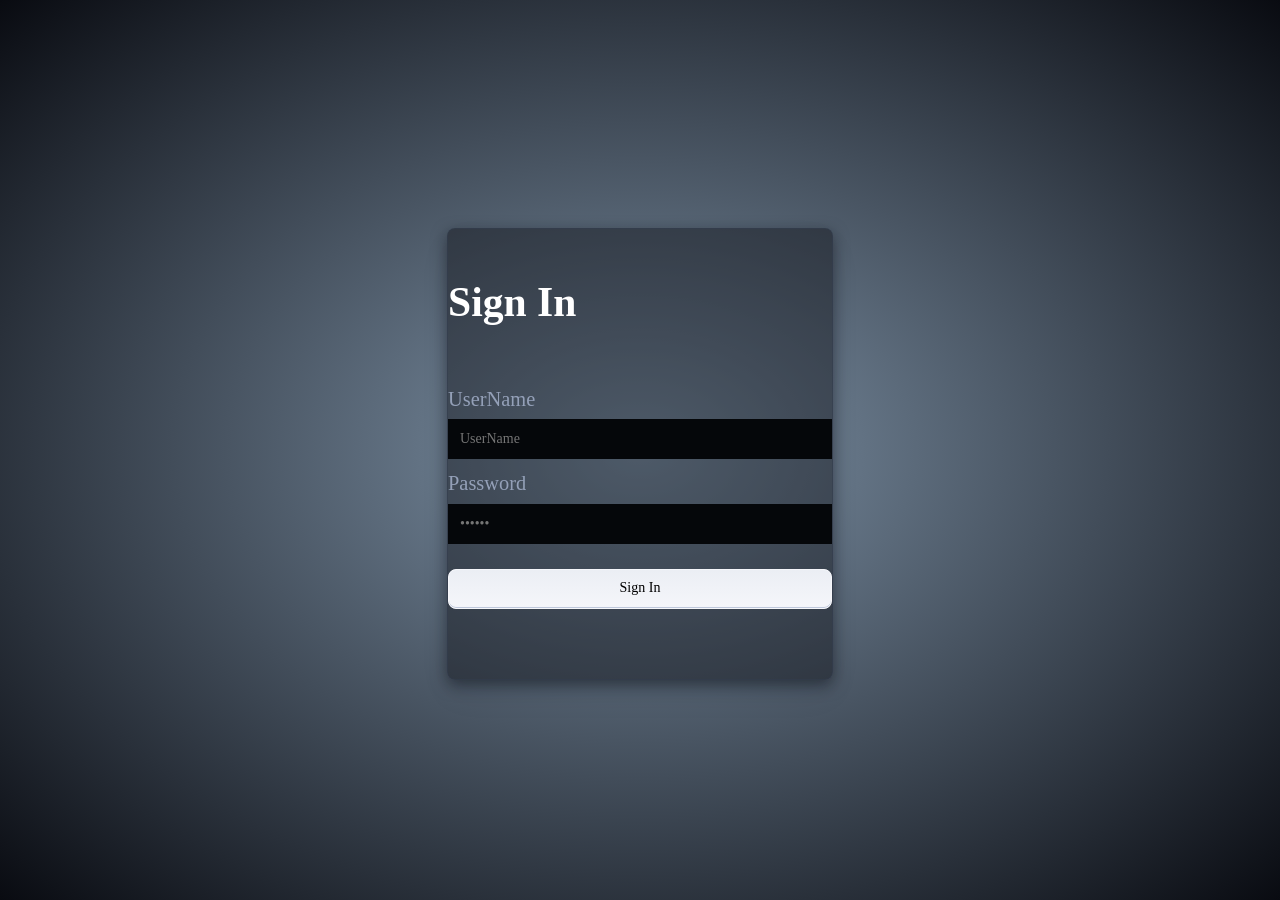
<file: index.html>
<!DOCTYPE html>
<html>
    <head>
        <meta charset="utf-8">
        <meta http-equiv="X-UA-Compatible" content="IE=edge">
        <title>Delta Security</title>
        <meta name="description" content="">
        <meta name="viewport" content="width=device-width, initial-scale=1">
        <link rel="stylesheet" href="./style.css">
    </head>
    <body>
        <div class="signInMasterContainer">
            <div class="NotificationContainer">
               
            </div>
            <div class="signInFormContainer">
                <div class="FormTitle">
                    <h1 class="TitleLogin">Sign In</h1>
                </div>
                <div class="FormBody">
                        <label class = "SignInLabel" >UserName</label><br/>
                        <div class="InputContainer">
                            <input class="SignInInput" type="text" id="Email" placeholder="UserName" maxLength={60}/><br/>
                        </div>
                        <label class = "SignInLabel" >Password</label><br/>
                        <div class="InputContainer">
                            <input class="SignInInput" type="password" id="Password" placeholder="••••••" maxLength={30}/>
                        </div>
                        <button class="SignInButton" onclick="VerifyLogin()">Sign In</button>
                </div>
            </div>
        </div>
        <script src="./index.js" async defer></script>
    </body>
</html>
</file>
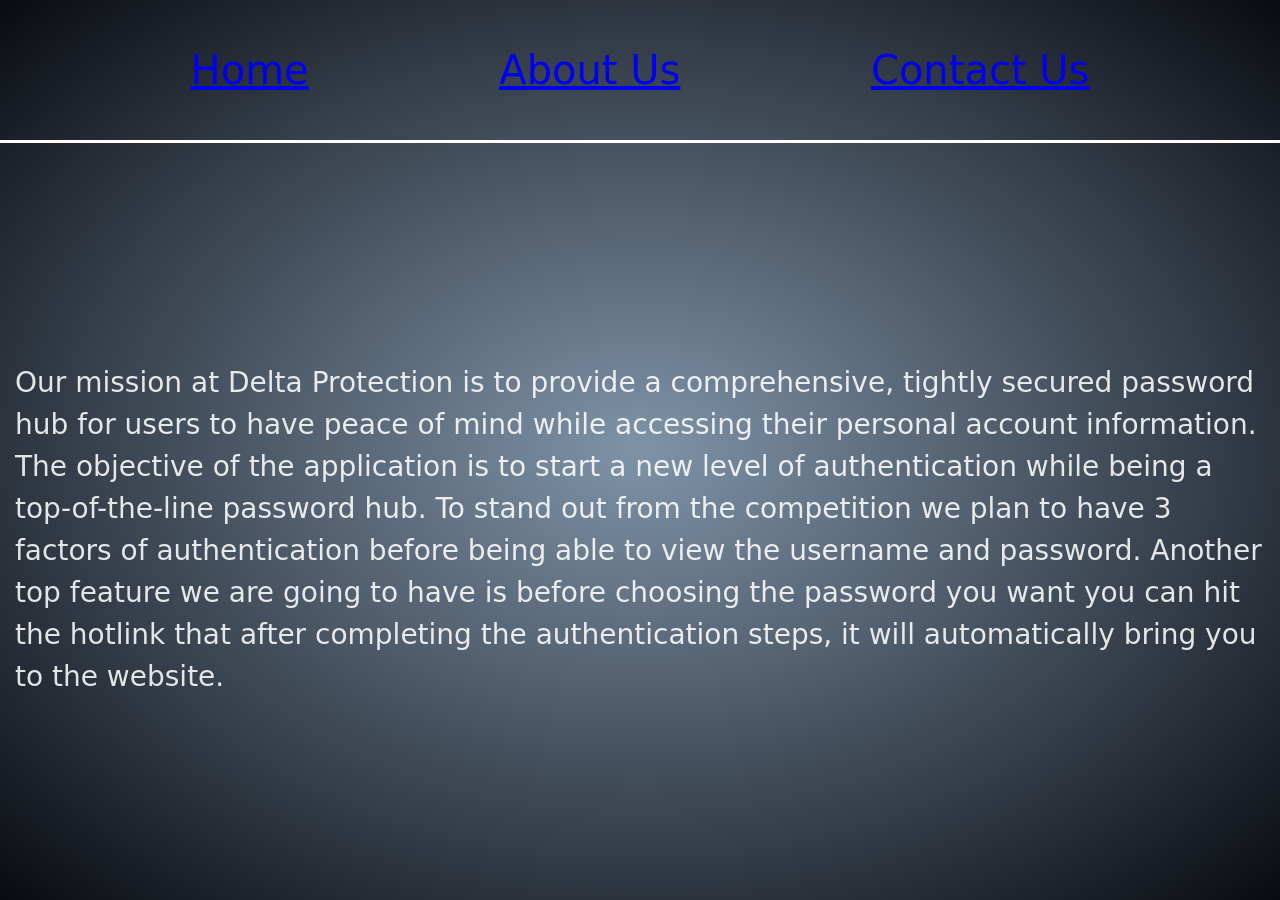
<file: About.html>
<!DOCTYPE html>
<html>
    <head>
        <meta charset="utf-8">
        <meta http-equiv="X-UA-Compatible" content="IE=edge">
        <title>Delta Security</title>
        <meta name="description" content="">
        <meta name="viewport" content="width=device-width, initial-scale=1">
        <link rel="stylesheet" href="./style.css">
    </head>
    <body>
        <div class="AboutPageMasterContainer">
            <div class="NavBar">
                <div class="Tab">
                    <a href="./Home.html"><p class="TabText">Home</p></a>
                </div>
                <div class="Tab">
                    <a href="./About.html"><p class="TabText">About Us</p></a>
                </div>
                <div class="Tab">
                    <a href="./Contact.html"><p class="TabText">Contact Us</p></a>
                </div>
            </div>
            <div class="aboutPageTextContainer">
                <p class="AboutPageText">Our mission at Delta Protection is to provide a comprehensive, tightly secured password hub for users to have peace of mind while accessing their 
                    personal account information. The objective of the application is to start a new level of authentication while being a top-of-the-line password hub. 
                    To stand out from the competition we plan to have 3 factors of authentication before being able to view the username and password. Another top feature we are going to have 
                    is before choosing the password you want you can hit the hotlink that after completing the authentication steps, it will automatically bring you to the website. </p>
            </div>
        </div>
        
        <script src="./index.js" async defer></script>
    </body>
</html>
</file>
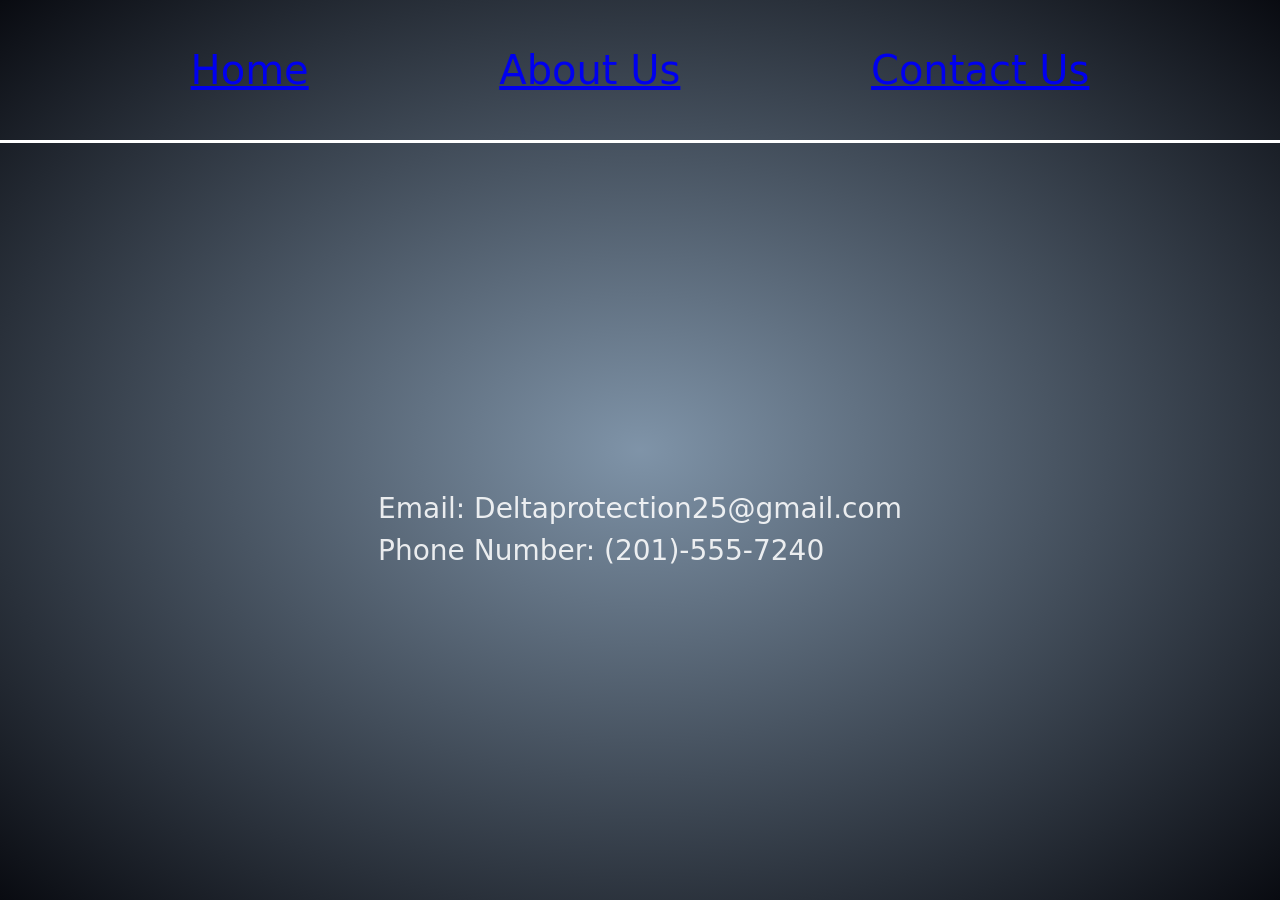
<file: Contact.html>
<!DOCTYPE html>
<html>
    <head>
        <meta charset="utf-8">
        <meta http-equiv="X-UA-Compatible" content="IE=edge">
        <title>Delta Security</title>
        <meta name="description" content="">
        <meta name="viewport" content="width=device-width, initial-scale=1">
        <link rel="stylesheet" href="./style.css">
    </head>
    <body>
        <div class="ContactUsMasterContainer">
            <div class="NavBar">
                <div class="Tab">
                    <a href="./Home.html"><p class="TabText">Home</p></a>
                </div>
                <div class="Tab">
                    <a href="./About.html"><p class="TabText">About Us</p></a>
                </div>
                <div class="Tab">
                    <a href="./Contact.html"><p class="TabText">Contact Us</p></a>
                </div>
            </div>
            <div class="ContactPageTextContainer">
                <p class="ContactPageText">
                    Email: Deltaprotection25@gmail.com <br> Phone Number: (201)-555-7240
                </p>
            </div>
        </div>
        
        <script src="./index.js" async defer></script>
    </body>
</html>
</file>
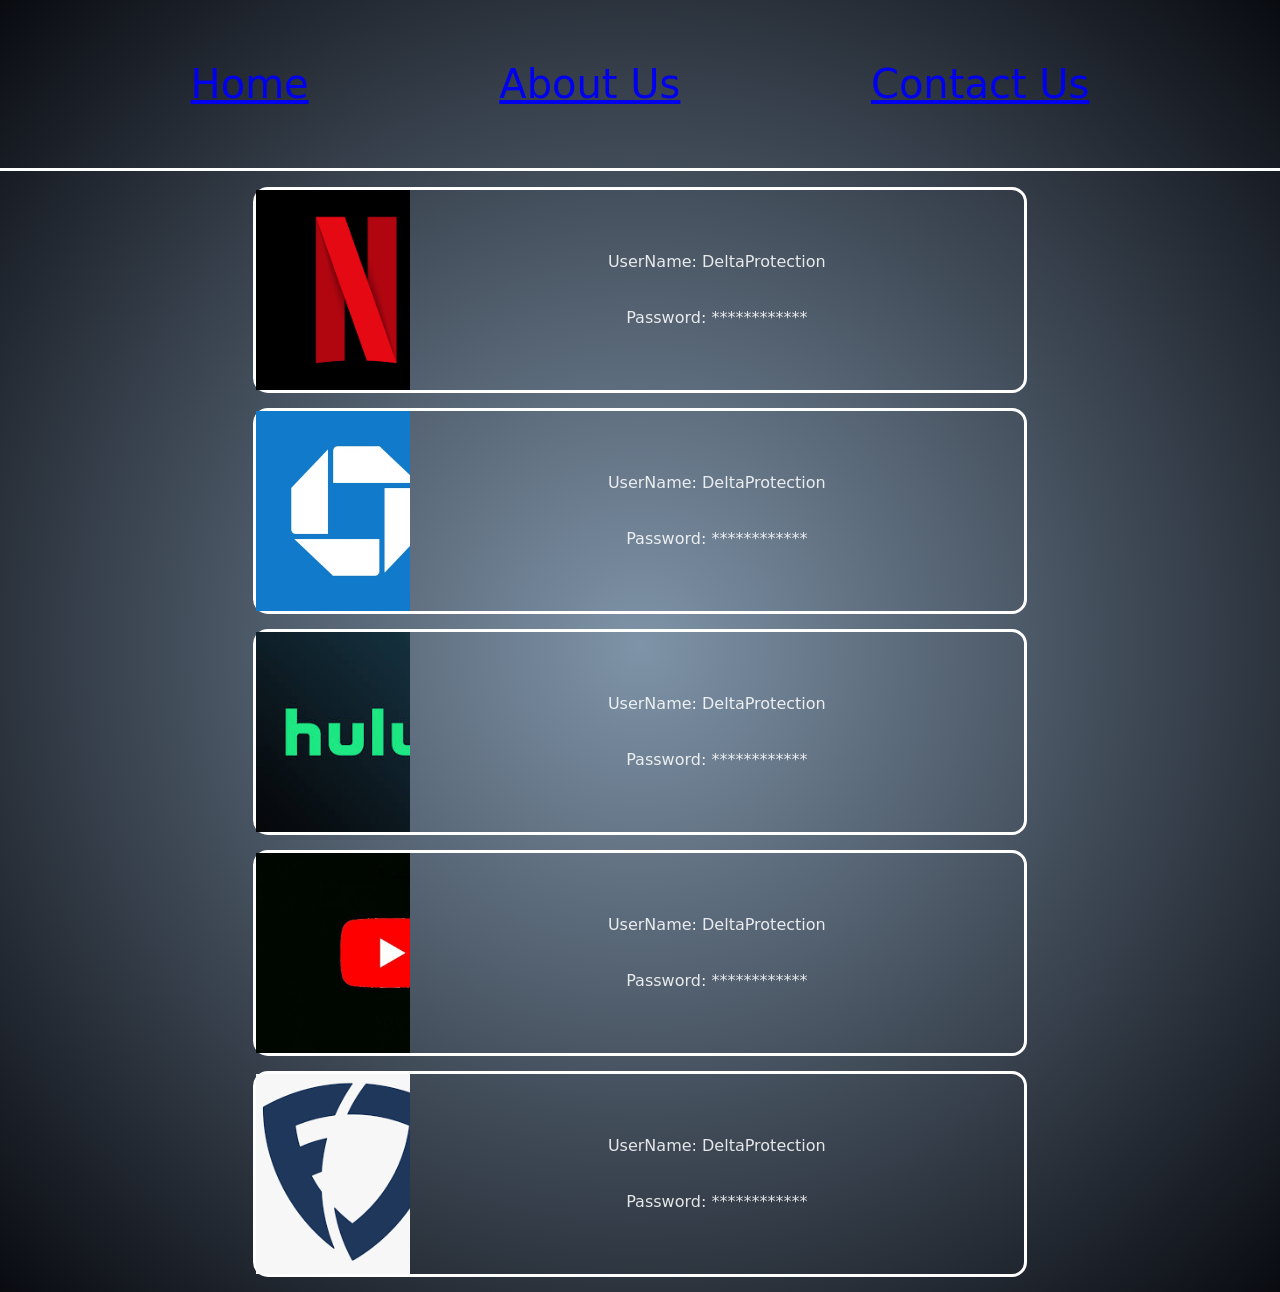
<file: Home.html>
<!DOCTYPE html>
<html>
    <head>
        <meta charset="utf-8">
        <meta http-equiv="X-UA-Compatible" content="IE=edge">
        <title>Delta Security</title>
        <meta name="description" content="">
        <meta name="viewport" content="width=device-width, initial-scale=1">
        <link rel="stylesheet" href="./style.css">
    </head>
    <body>
                <div class="HomePageMasterContainer">
                    <div class="NavBar">
                        <div class="Tab">
                            <a href="./Home.html"><p class="TabText">Home</p></a>
                        </div>
                        <div class="Tab">
                            <a href="./About.html"><p class="TabText">About Us</p></a>
                        </div>
                        <div class="Tab">
                            <a href="./Contact.html"><p class="TabText">Contact Us</p></a>
                        </div>
                    </div>
                <div class="ContainerForItem" onclick="Netflix()">
                    <div class = "ContainerForImage">
                    </div>
                    <div class="textContainer">
                    <p class="UserName">UserName: DeltaProtection</p>
                    <p class="password"> Password: ************</p>
                    </div>
                </div>
                <div class="ContainerForItem" onclick="Chase()">
                    <div class = "ContainerForImage2">
                    </div>
                    <div class="textContainer">
                    <p class="UserName">UserName: DeltaProtection</p>
                    <p class="password"> Password: ************</p>
                    </div>
                </div>
                <div class="ContainerForItem"  onclick="Hulu()">
                    <div class = "ContainerForImage3">
                    </div>
                    <div class="textContainer">
                    <p class="UserName">UserName: DeltaProtection</p>
                    <p class="password"> Password: ************</p>
                    </div>
                </div>
                <div class="ContainerForItem"  onclick="Youtube()">
                    <div class = "ContainerForImage4">
                    </div>
                    <div class="textContainer">
                    <p class="UserName">UserName: DeltaProtection</p>
                    <p class="password"> Password: ************</p>
                    </div>
                </div>
                <div class="ContainerForItem"  onclick="Fanduel()">
                    <div class = "ContainerForImage5">
                    </div>
                    <div class="textContainer">
                    <p class="UserName">UserName: DeltaProtection</p>
                    <p class="password"> Password: ************</p>
                    </div>
                </div>
        </div>
        <script src="./index.js" async defer></script>
    </body>
</html>
</file>
<file: style.css>
:root {
    font-family: Inter, system-ui, Avenir, Helvetica, Arial, sans-serif;
    line-height: 1.5;
    font-weight: 400;
  
    color-scheme: light dark;
    color: rgba(255, 255, 255, 0.87);
    background-image: radial-gradient(at 50% 50%, rgba(0, 41, 82, 0.5), rgb(9, 11, 17));
  
    /* font-synthesis: none;
    text-rendering: optimizeLegibility;
    -webkit-font-smoothing: antialiased;
    -moz-osx-font-smoothing: grayscale; */
  }

body {
    margin: 0;
    display: flex;
    place-items: center;
    min-width: 320px;
    min-height: 100vh;
    justify-content: center;
  }


.signInMasterContainer{
    display: flex;
    flex-direction: column;
    align-items: center;
    width: 100vw;
    height: 100vh;
    justify-content: center;

}

.signInFormContainer{
    color: rgb(255, 255, 255);
    overflow: hidden;
    transition: 100ms;
    border-radius: 8px;
    border: 1px solid rgba(51, 60, 77, 0.6);
    background: rgba(5, 7, 10, 0.4);
    display: flex;
    flex-direction: column;
    align-self: center;
    width: 30%;
    height: 50%;
    /* padding: 32px; */
    gap: 10px;
    margin: auto;
    box-shadow: rgba(9, 11, 17, 0.5) 0px 5px 15px 0px, rgba(19, 23, 32, 0.08) 0px 15px 35px -5px;
}

.FormTitle{
    margin: 0px;
    font-family: Inter, "sans-serif";
    font-weight: 600;
    line-height: 1.5;
    width: 100%;
    font-size: clamp(2rem, 10vw, 2.15rem);
    font-size: 1.3em;
    margin-block-start: 0.67em;
    margin-block-end: 0.67em;
    margin-inline-start: 0px;
    margin-inline-end: 0px;
    font-weight: bold;
    unicode-bidi: isolate;
}

.SignInLabel{
    color:hsl(220, 20%, 65%);
    font-family: Inter, "sans-serif";
    font-weight: 400;
    font-size: 1.275rem;
    line-height: 1.4375em;
    padding: 0px;
    position: relative;
    margin-bottom: 8px;
}

.SignInInput{
    font-family: Inter, "sans-serif";
    font-weight: 400;
    font-size: 0.875rem;
    line-height: 1.4375em;
    box-sizing: border-box;
    cursor: text;
    display: inline-flex;
    -webkit-box-align: center;
    align-items: center;
    width: 100%;
    position: relative;
    padding: 8px 12px;
    color: hsl(0, 0%, 100%);
    border-radius: var(--template-shape-borderRadius);
    border: 1px solid var(--template-palette-divider);
    background-color: hsl(220, 35%, 3%);
    transition: border 120ms ease-in;
    height: 2.5rem;
}

.InputContainer{
    margin-top: 5px;
    margin-bottom: 10px;
}

.SignInButton{
    color: black;
    background-color: rgb(245, 246, 250);
    background-image: linear-gradient(rgb(235, 238, 244), rgb(245, 246, 250));
    box-shadow: rgb(189, 199, 219) 0px -1px 0px inset;
    border: 1px solid rgb(245, 246, 250);
    display: inline-flex;
    -webkit-box-align: center;
    align-items: center;
    -webkit-box-pack: center;
    justify-content: center;
    position: relative;
    -webkit-tap-highlight-color: transparent;
    cursor: pointer;
    user-select: none;
    vertical-align: middle;
    appearance: none;
    box-sizing: border-box;
    font-family: Inter, "sans-serif";
    font-weight: 500;
    font-size: 0.875rem;
    line-height: 1.75;
    min-width: 64px;
    --variant-textColor: var(--template-palette-primary-main);
    --variant-outlinedColor: var(--template-palette-primary-main);
    --variant-outlinedBorder: rgba(var(--template-palette-primary-mainChannel) / 0.5);
    --variant-containedColor: var(--template-palette-primary-contrastText);
    --variant-containedBg: var(--template-palette-primary-main);
    width: 100%;
    text-transform: none;
    height: 2.5rem;
    border-radius: 8px;
    margin-top: 15px;
}

.SignInText{
    font-weight:600;
    text-align: center;
}

.SignUpBtn{
    border: 0px;
    background-color: transparent;
    text-decoration: underline;
}

.NotificationContainer{
    color:hsl(0, 100%, 50%);
    font-family: Inter, "sans-serif";
    font-weight: 400;
    font-size: 1.275rem;
    line-height: 1.4375em;
    padding: 0px;
    position: relative;
    margin-bottom: 8px;
}

.HomePageMasterContainer{
    width: 100vw;
    display: flex;
    flex-direction: column;
    justify-content: center;
    align-items: center;
}

.ContainerForItem{
    width: 60%;
    height: 12.5rem;
    border: solid 3px white;
    border-radius: 15px;
    display: flex;
    margin-bottom: 15px;
}

.ContainerForImage{
    background-image: url('./images/Netflix-Symbol.png');
    background-size: cover;
    height: 100%;
    width: 20%;
}

.ContainerForImage2{
    background-image: url('./images/chase.webp');
    background-size: Cover;
    height: 100%;
    width: 20%;
}

.ContainerForImage3{
    background-image: url('./images/Hulu.jpg');
    background-size: Cover;
    height: 100%;
    width: 20%;
}

.ContainerForImage4{
    background-image: url('./images/youtubeLogo.jpg');
    background-size: Cover;
    height: 100%;
    width: 20%;
}

.ContainerForImage5{
    background-image: url('./images/Fanduel.png');
    background-size: Cover;
    height: 100%;
    width: 20%;
}

.textContainer{
    width: 80%;
    height: 100%;
    display: flex;
    flex-direction: column;
    justify-content: center;
    align-items: center;
}

.NavBar{
    /* position: absolute; */
    top: 0;
    height: 10.5rem;
    width: 100%;
    border-bottom: white 3px solid;
    margin-bottom: 1rem;
    display: flex;
    justify-content: space-evenly;
    align-items: center;
}

.TabText{
    font-size: 2.5rem;
}

.AboutPageMasterContainer, .ContactUsMasterContainer{
    width: 100vw;
    height: 100vh;
    display: flex;
    flex-direction: column;
    align-items: center;
}

.aboutPageTextContainer, .ContactPageTextContainer{
    width: 100%;
    height: 100%;
    display: flex;
    justify-content: center;
    align-items: center;
}

.AboutPageText, .ContactPageText{
    margin-left: 15px;
    margin-right: 15px;
    font-size: 1.75rem;
}
</file>
